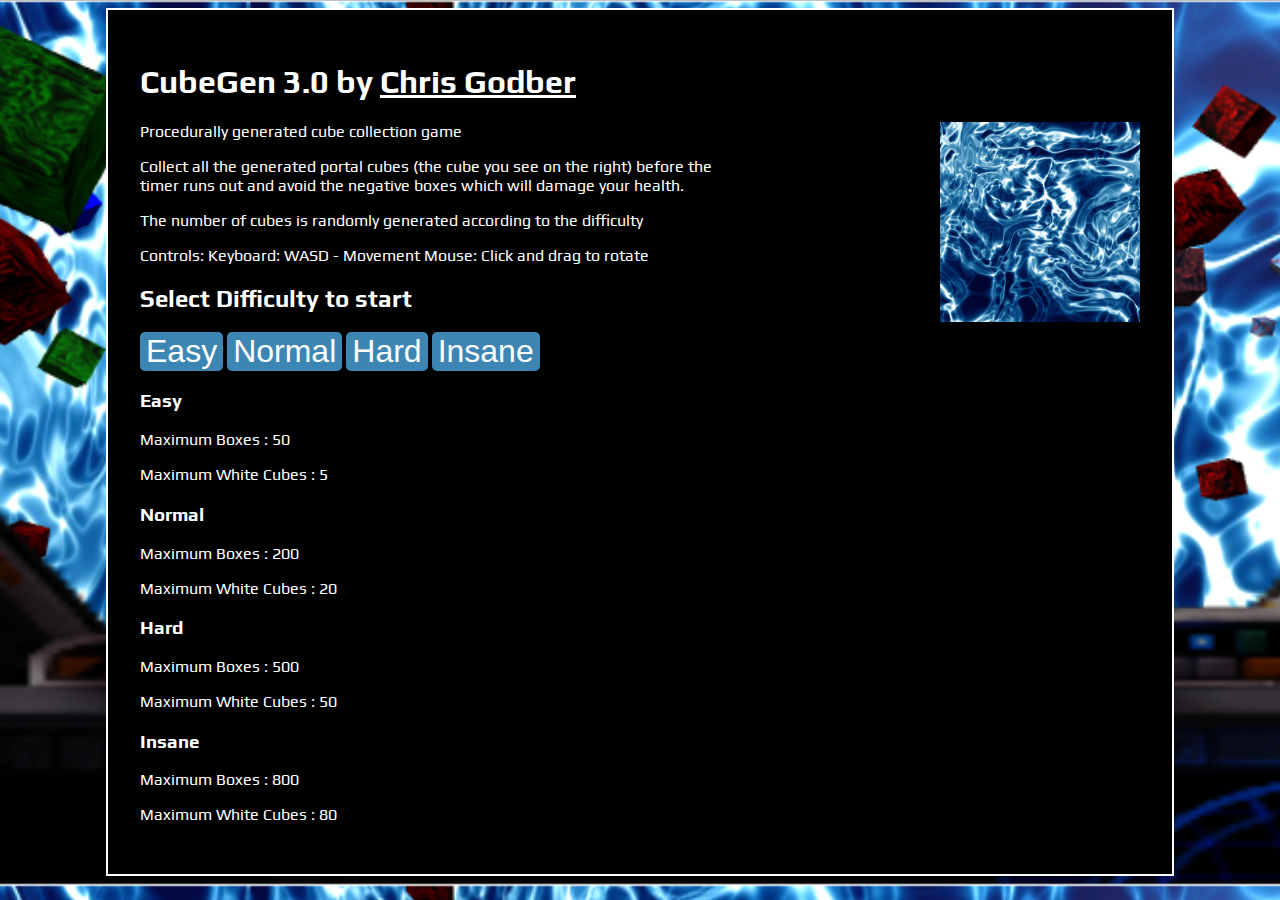
<file: index.html>
<!DOCTYPE html>
<html lang="en">
<head>
    <meta charset="UTF-8">
    <title>CubeGen 3.0</title>
    <link rel="stylesheet" href="menu.css">
</head>
<body>
<div class="container">
    <div class="center">
        <h1>CubeGen 3.0 by <a href="https://www.chrisgodber.co.uk" target="_blank">Chris Godber</a></h1>
        <img src="energy.jpg" class="image"/>
        <p>Procedurally generated cube collection game</p>
        <p>Collect all the generated portal cubes  (the cube you see on the right) before the</br> timer runs out and avoid the negative boxes
        which will damage your health.
        </p>
        <p>The number of cubes is randomly generated according to the difficulty</p>
        <p>Controls: Keyboard: WASD - Movement Mouse: Click and drag to rotate </p>
        <h2>Select Difficulty to start</h2>
        <a href="easy.html"><button>Easy</button></a>
        <a href="normal.html"><button>Normal</button></a>
        <a href="hard.html"><button>Hard</button></a>
        <a href="insane.html"><button>Insane</button></a>

        <h3>Easy</h3>
        <p>Maximum Boxes : 50</p>
        <p>Maximum White Cubes : 5</p>
        <h3>Normal</h3>
        <p>Maximum Boxes : 200</p>
        <p>Maximum White Cubes : 20</p>
        <h3>Hard</h3>
        <p>Maximum Boxes : 500</p>
        <p>Maximum White Cubes : 50</p>
        <h3>Insane</h3>
        <p>Maximum Boxes : 800</p>
        <p>Maximum White Cubes : 80</p>
    </div>
</div>
</body>
</html>
</file>
<file: menu.css>
@import url('https://fonts.googleapis.com/css2?family=Play&display=swap');

body{
    font-family: 'Play', sans-serif;
    color:white;
    background-image: url("bg.jpg") ;
    background-size: cover;
}

a{
    color:white;
}

.container{
    width:100%;
    height:auto;
}

button{
    font-size:2em;
    background:#3d86b3;
    color:white;
    border:none;
    border-radius:5px;
}

.center{
    margin:auto;
    width:1000px;
    background:black;
    min-height:800px;
    padding:2em;
    border:white 2px solid;
}

.image{
    float:right;
    width:200px;
    height:auto;
}
</file>
